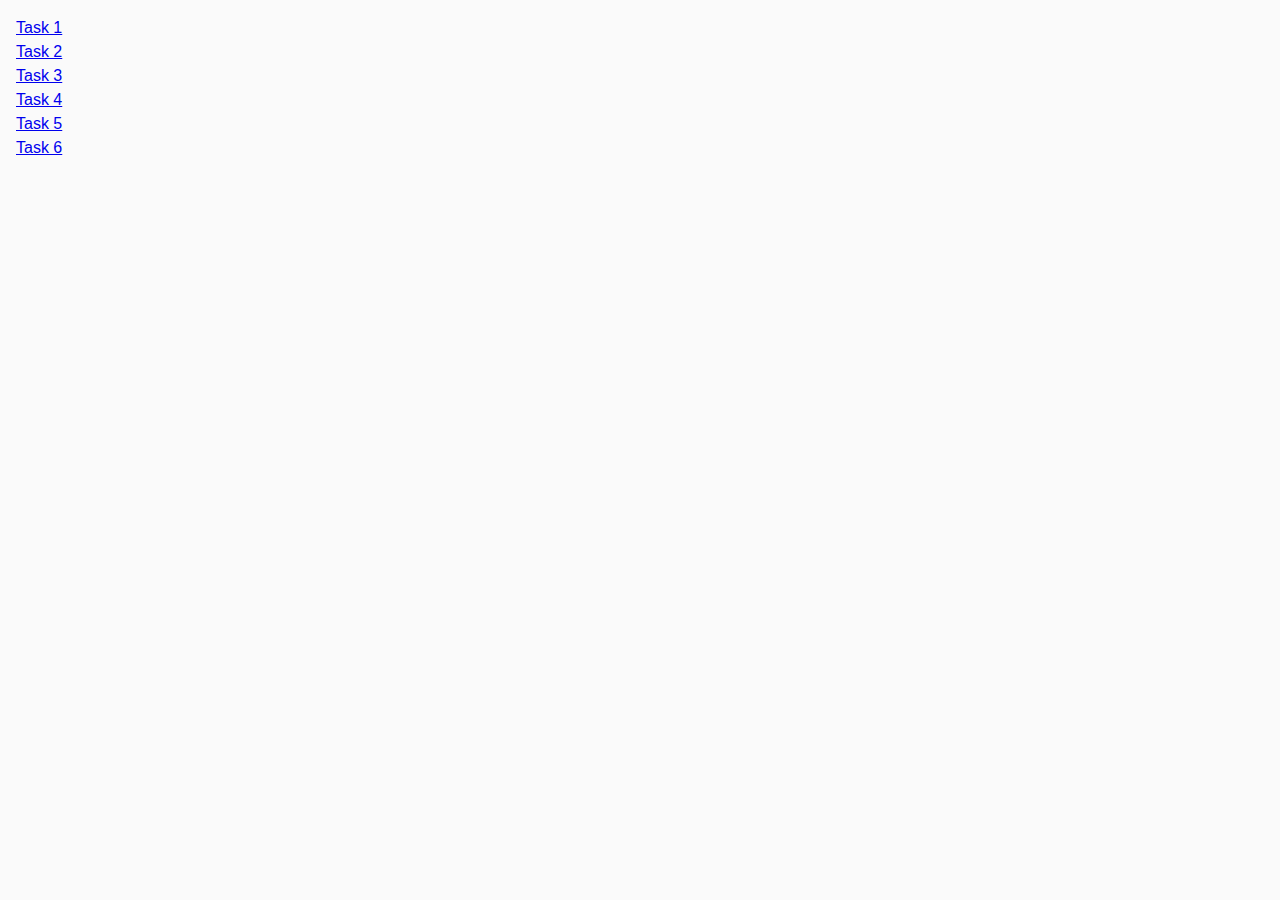
<file: index.html>
<!DOCTYPE html>
<html lang="en">
  <head>
    <meta charset="UTF-8" />
    <meta http-equiv="X-UA-Compatible" content="IE=edge" />
    <meta name="viewport" content="width=device-width, initial-scale=1.0" />
          <link rel="preconnect" href="https://fonts.googleapis.com">
          <link rel="preconnect" href="https://fonts.gstatic.com" crossorigin>
          <link href="https://fonts.googleapis.com/css2?family=Montserrat:wght@400,500,600&display=swap" rel="stylesheet">
    <title>Homework 7</title>
    <link rel="stylesheet" href="./css/common.css" />
  </head>
  <body>
    <ul>
      <li><a href="./task-1.html">Task 1</a></li>
      <li><a href="./task-2.html">Task 2</a></li>
      <li><a href="./task-3.html">Task 3</a></li>
      <li><a href="./task-4.html">Task 4</a></li>
      <li><a href="./task-5.html">Task 5</a></li>
      <li><a href="./task-6.html">Task 6</a></li>
    </ul>
  </body>
</html>
</file>
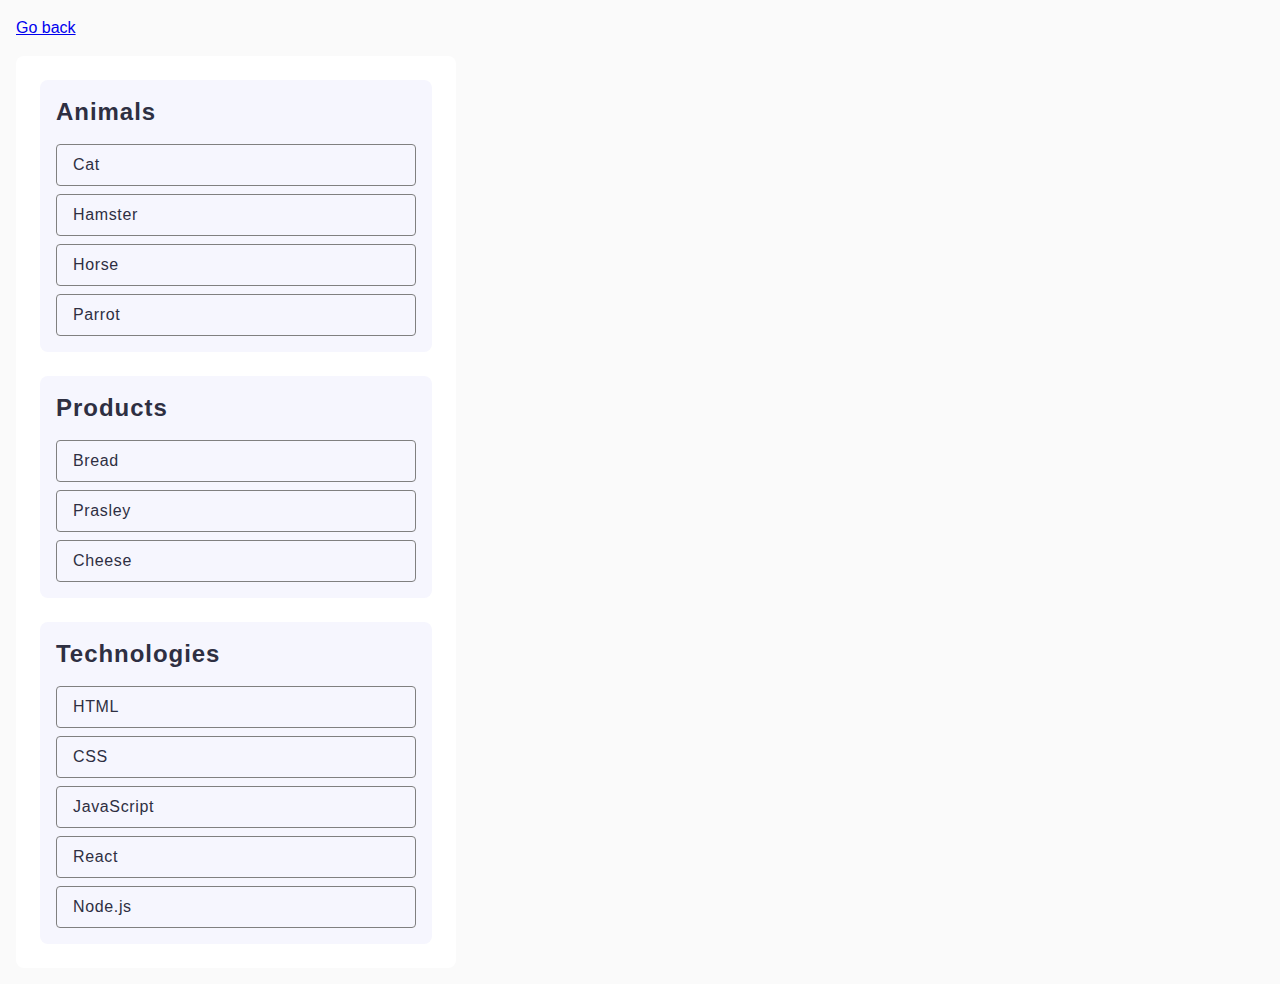
<file: task-1.html>
<!DOCTYPE html>
<html lang="en">
  <head>
    <meta charset="UTF-8" />
    <meta http-equiv="X-UA-Compatible" content="IE=edge" />
    <meta name="viewport" content="width=device-width, initial-scale=1.0" />
    <title>Task 1</title>
    <link rel="stylesheet" href="./css/common.css" />
  </head>
  <body>
    <p><a href="./index.html">Go back</a></p>

    <ul class="categories" id="categories">
      <li class="item">
        <h2 class="categories-title">Animals</h2>

        <ul class="categories-list">
          <li class="categories-item">Cat</li>
          <li class="categories-item">Hamster</li>
          <li class="categories-item">Horse</li>
          <li class="categories-item">Parrot</li>
        </ul>
      </li>
      <li class="item">
        <h2 class="categories-title">Products</h2>

        <ul class="categories-list">
          <li class="categories-item">Bread</li>
          <li class="categories-item">Prasley</li>
          <li class="categories-item">Cheese</li>
        </ul>
      </li>
      <li class="item">
        <h2 class="categories-title">Technologies</h2>

        <ul class="categories-list">
          <li class="categories-item">HTML</li>
          <li class="categories-item">CSS</li>
          <li class="categories-item">JavaScript</li>
          <li class="categories-item">React</li>
          <li class="categories-item">Node.js</li>
        </ul>
      </li>
    </ul>

    <script src="./js/task-1.js" type="module"></script>
  </body>
</html>
</file>
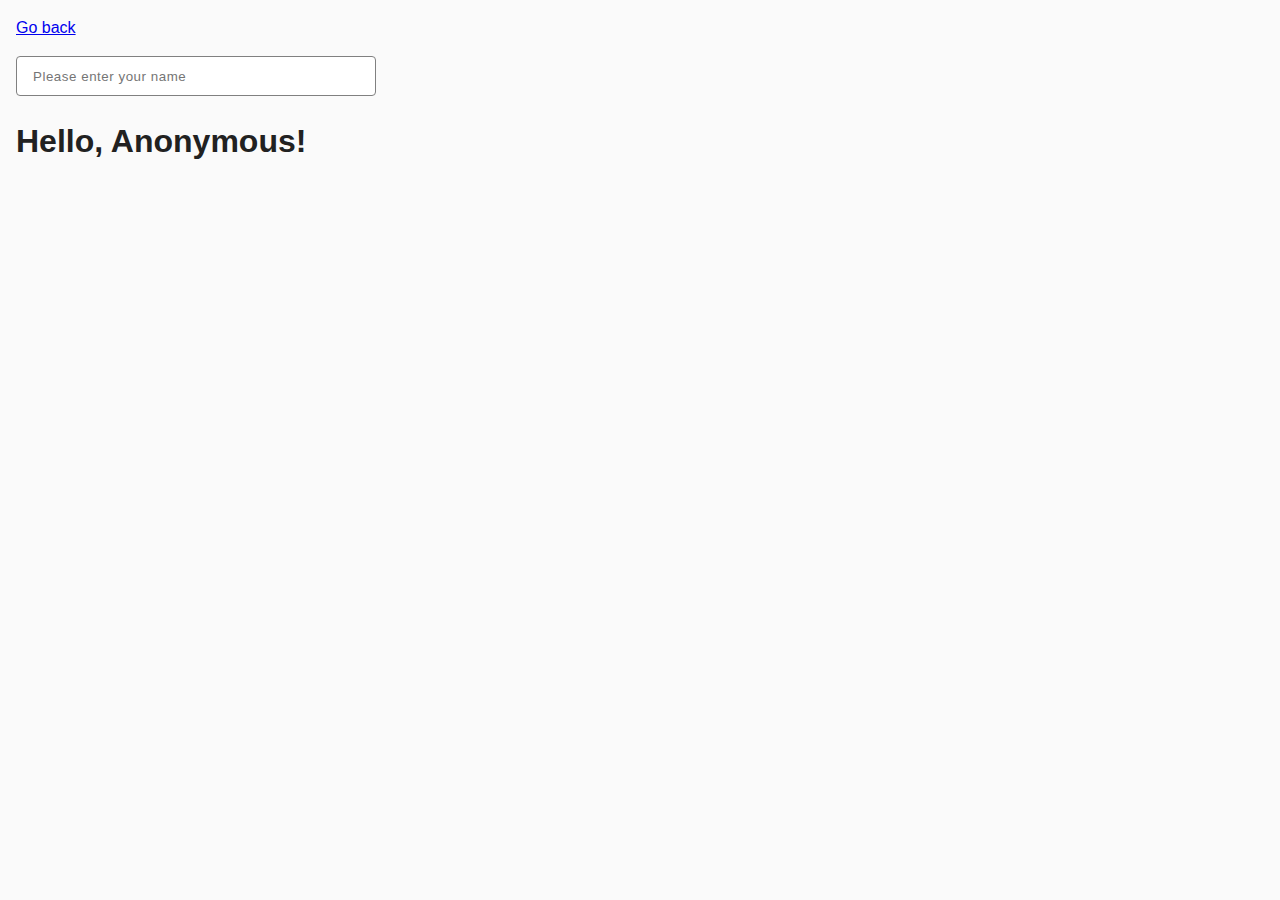
<file: task-3.html>
<!DOCTYPE html>
<html lang="en">
  <head>
    <meta charset="UTF-8" />
    <meta http-equiv="X-UA-Compatible" content="IE=edge" />
    <meta name="viewport" content="width=device-width, initial-scale=1.0" />
    <title>Task 3</title>
    <link rel="stylesheet" href="./css/common.css" />
  </head>
  <body>
    <p><a href="./index.html">Go back</a></p>

    <input class="name-input" type="text" id="name-input" placeholder="Please enter your name" />
    <h1>Hello, <span id="name-output">Anonymous</span>!</h1>
 
    <script src="./js/task-3.js" type="module"></script>
  </body>
</html>
</file>
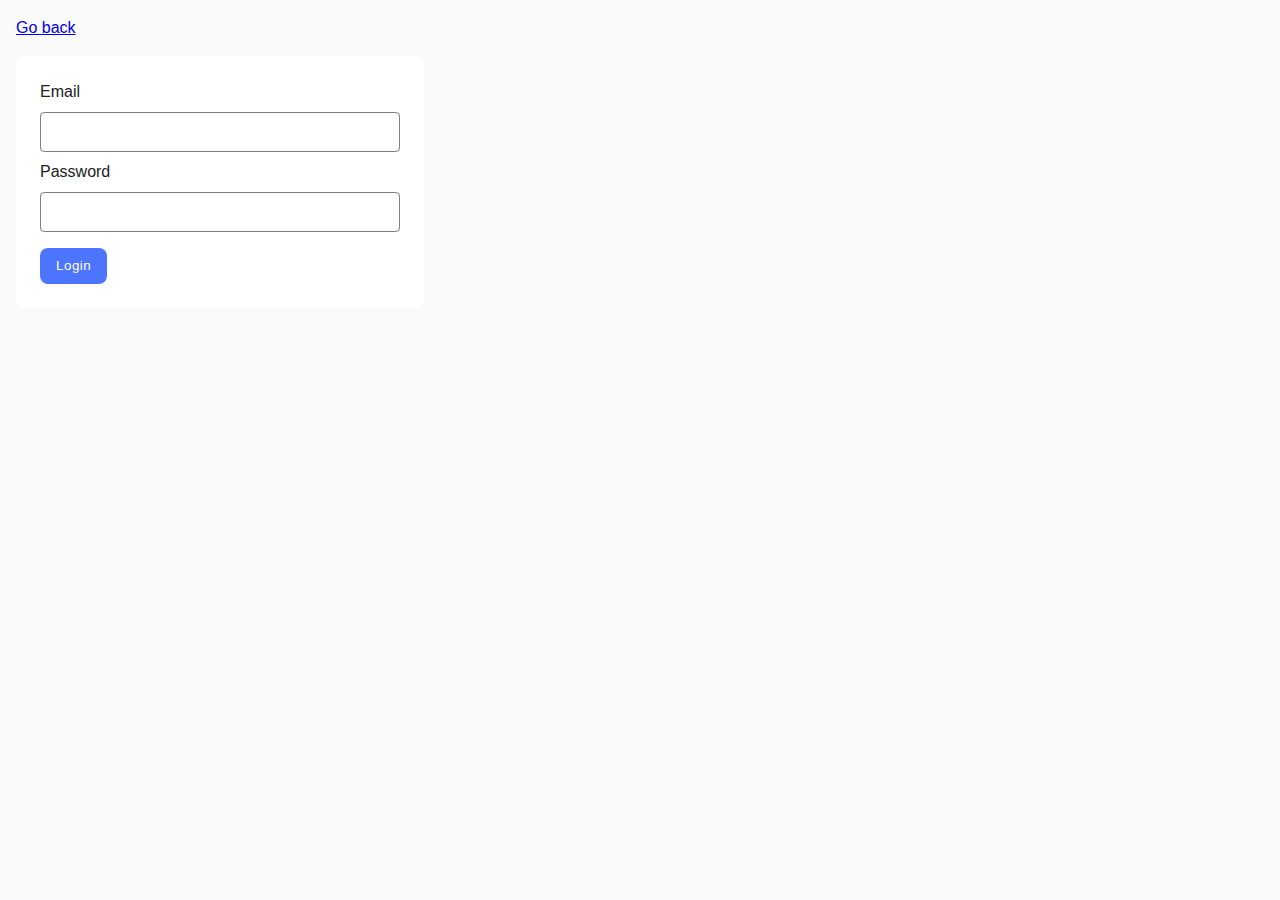
<file: task-4.html>
<!DOCTYPE html>
<html lang="en">
  <head>
    <meta charset="UTF-8" />
    <meta http-equiv="X-UA-Compatible" content="IE=edge" />
    <meta name="viewport" content="width=device-width, initial-scale=1.0" />
    <title>Task 4</title>
    <link rel="stylesheet" href="./css/common.css" />
  </head>
  <body>
    <p><a href="./index.html">Go back</a></p>

    <form class="login-form">
      <label>
        Email
        <input type="email" name="email" />
      </label>
      <label>
        Password
        <input type="password" name="password" />
      </label>
      <button class="btn btn-primary" type="submit">Login</button>
    </form>

    <script src="./js/task-4.js" type="module"></script>
  </body>
</html>
</file>
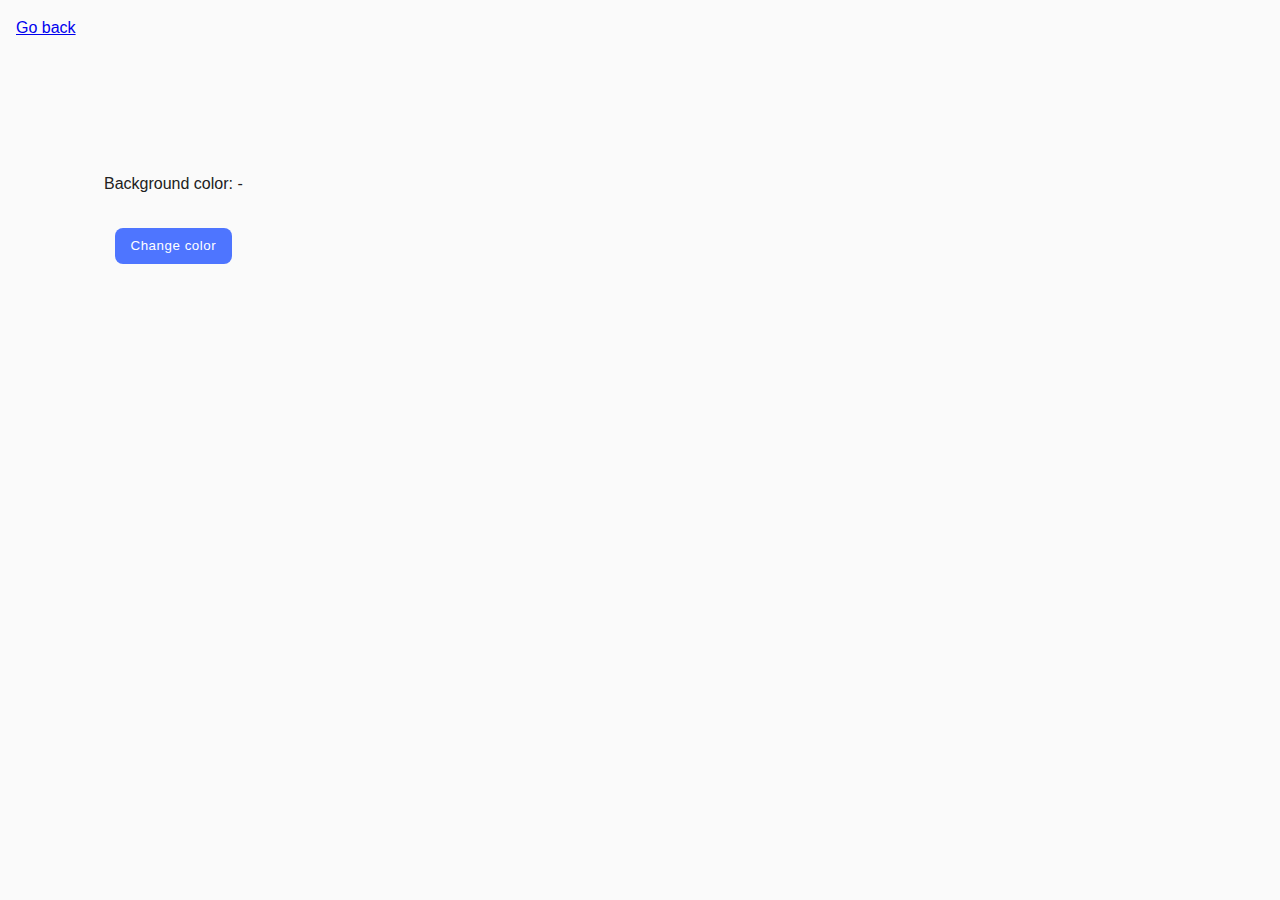
<file: task-5.html>
<!DOCTYPE html>
<html lang="en">
  <head>
    <meta charset="UTF-8" />
    <meta http-equiv="X-UA-Compatible" content="IE=edge" />
    <meta name="viewport" content="width=device-width, initial-scale=1.0" />
    <title>Task 5</title>
    <link rel="stylesheet" href="./css/common.css" />
  </head>
  <body>
    <p><a href="./index.html">Go back</a></p>

    <div class="widget">
      <p>Background color: <span class="color">-</span></p>
      <button type="button" class="change-color btn btn-primary">Change color</button>
    </div>

    <script src="./js/task-5.js" type="module"></script>
  </body>
</html>
</file>
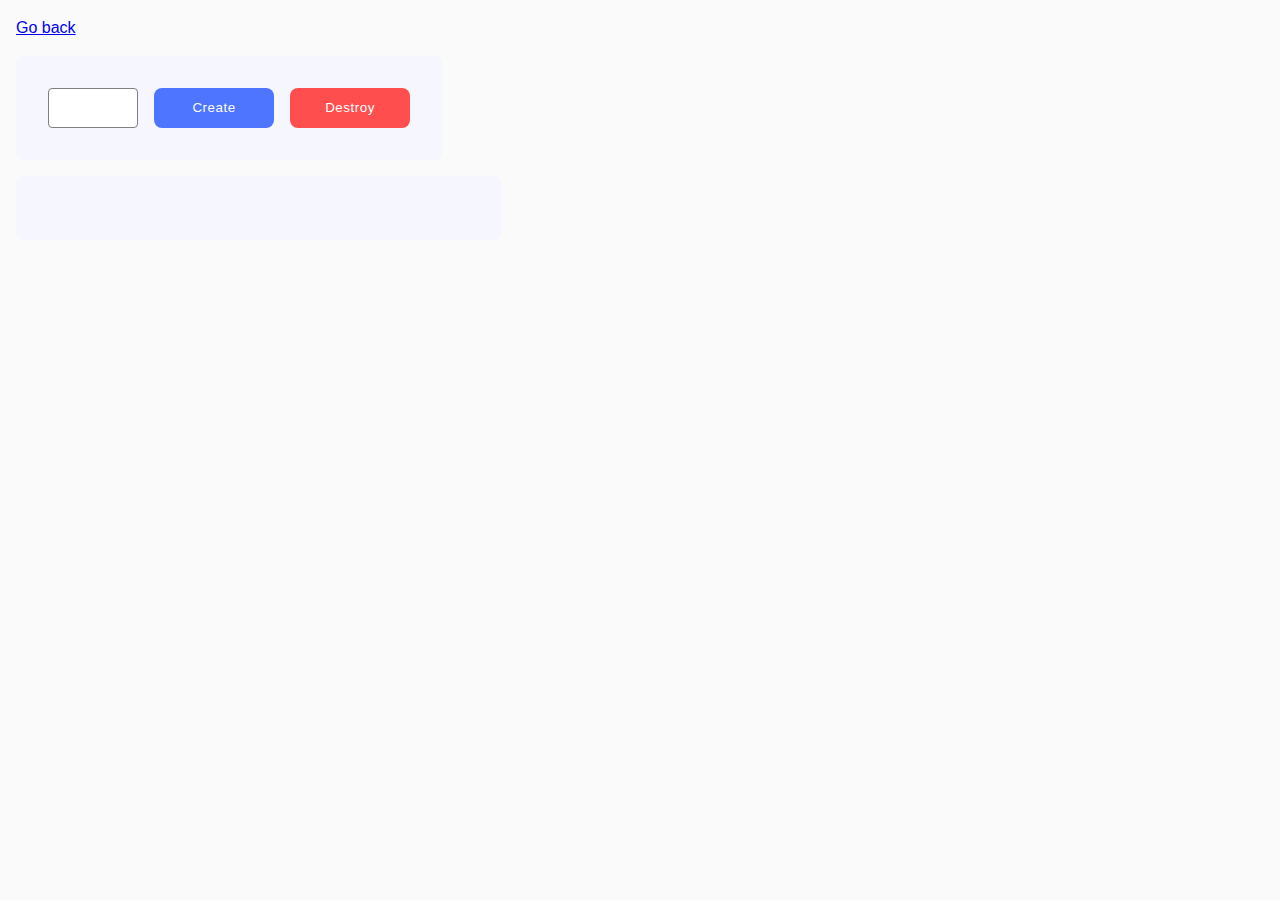
<file: task-6.html>
<!DOCTYPE html>
<html lang="en">
  <head>
    <meta charset="UTF-8" />
    <meta http-equiv="X-UA-Compatible" content="IE=edge" />
    <meta name="viewport" content="width=device-width, initial-scale=1.0" />
    <title>Task 6</title>
    <link rel="stylesheet" href="./css/common.css" />
  </head>
  <body>
    <p><a href="./index.html">Go back</a></p>

    <div class="controls" id="controls">
      <input class="controls-number" type="number" min="1" max="100" step="1" />
      <button class="btn btn-primary" type="button" data-create>Create</button>
      <button class="btn btn-secondary" type="button" data-destroy>Destroy</button>
    </div>

    <div class="boxes" id="boxes"></div>

    <script src="./js/task-6.js" type="module"></script>
  </body>
</html>
</file>
<file: css/common.css>
* {
  box-sizing: border-box;
}

body {
  margin: 16px;
  font-family: -apple-system, BlinkMacSystemFont, 'Segoe UI', Roboto, Oxygen,
    Ubuntu, Cantarell, 'Open Sans', 'Helvetica Neue', sans-serif;
  -webkit-font-smoothing: antialiased;
  -moz-osx-font-smoothing: grayscale;
  background-color: #fafafa;
  color: #212121;
  line-height: 1.5;
}

h2 {
  margin: 0;
}

ul {
  list-style: none;
  margin: 0;
  padding: 0;
}

.btn {
  border-radius: 8px;
  padding: 8px 16px;
  font-weight: 500;
  line-height: 1.5;
  letter-spacing: 0.04em;
  color: #fff;
  transition: background-color 250ms cubic-bezier(0.4, 0, 0.2, 1);
  border: none;
  cursor: pointer;
}

.btn-primary {
  background-color: #4e75ff;
}

.btn-primary:hover {
  background-color: #6c8cff;
}

.btn-secondary {
  background-color: #ff4e4e;
}

.btn-secondary:hover {
  background-color: #ff0707;
  
}

input {
  border: 1px solid #808080;
  border-radius: 4px;
  width: 100%;
  height: 40px;
  padding: 8px 16px;
  line-height: 1.5;
  font-weight: 400;
  letter-spacing: 0.04em;
  color: #2e2f42;
}

.categories {
  display: flex;
  gap: 24px;
  flex-direction: column;
  max-width: 440px;
  padding: 24px;
  width: 100%;
  background-color: #fff;
  border-radius: 8px;
}

.categories-list {
  display: flex;
  flex-direction: column;
  gap: 8px;
}

.categories-title {
  font-weight: 600;
  font-size: 24px;
  line-height: 1.33;
  letter-spacing: 0.04em;
  color: #2e2f42;
  margin-bottom: 16px;
}

.categories-item {
  font-weight: 400;
  line-height: 1.5;
  letter-spacing: 0.04em;
  padding: 8px 16px;
  color: #2e2f42;
  border: 1px solid #808080;
  border-radius: 4px;
}

.item {
  background-color: #f6f6fe;
  padding: 16px;
  border-radius: 8px;
  gap: 24px;
}

.login-form label {
  flex-direction: column;
  display: flex;
  gap: 8px;
}

.login-form .btn {
  margin-top: 8px;
  max-width: fit-content;
}

.login-form {
  display: flex;
  flex-direction: column;
  background-color: #fff;
  border-radius: 8px;
  padding: 24px;
  gap: 8px;
  max-width: 408px;
  width: 100%;
}

.name-input {
  max-width: 360px;
}

.gallery {
  display: flex;
  flex-wrap: wrap;
  list-style: none;
  gap: 48px 24px;
  padding: 0;
  margin: 0 auto;
  max-width: 1128px;
}

.gallery-item {
  max-width: calc((100% - 48px) / 3);
  box-sizing: border-box;
  height: 300px;
  overflow: hidden;
}

.gallery-img {
  width: auto;
  height: 100%;
  display: block;
}

.widget {
  padding: 100px 88px;
  border-radius: 8px;
  max-width: fit-content;
  display: flex;
  flex-direction: column;
  justify-content: center;
  align-items: center;
  gap: 16px;
}

.widge p {
  margin: 0;
}

.controls,
.boxes{
  background-color: #f6f6fe;
  padding: 32px;
  border-radius: 8px;
  width: fit-content;
  display: flex;
}

.boxes{
  min-width: 486px;
  gap: 44px;
}

.controls{
  margin-bottom: 16px;
  gap: 16px;
}

.controls .btn {
  min-width: 120px;
}

.controls-numder {
  text-align: center;
  min-width: 150px;
  line-height: 1.5;
  color: #2e2f42;
  letter-spacing: 0.0em;
}
</file>
